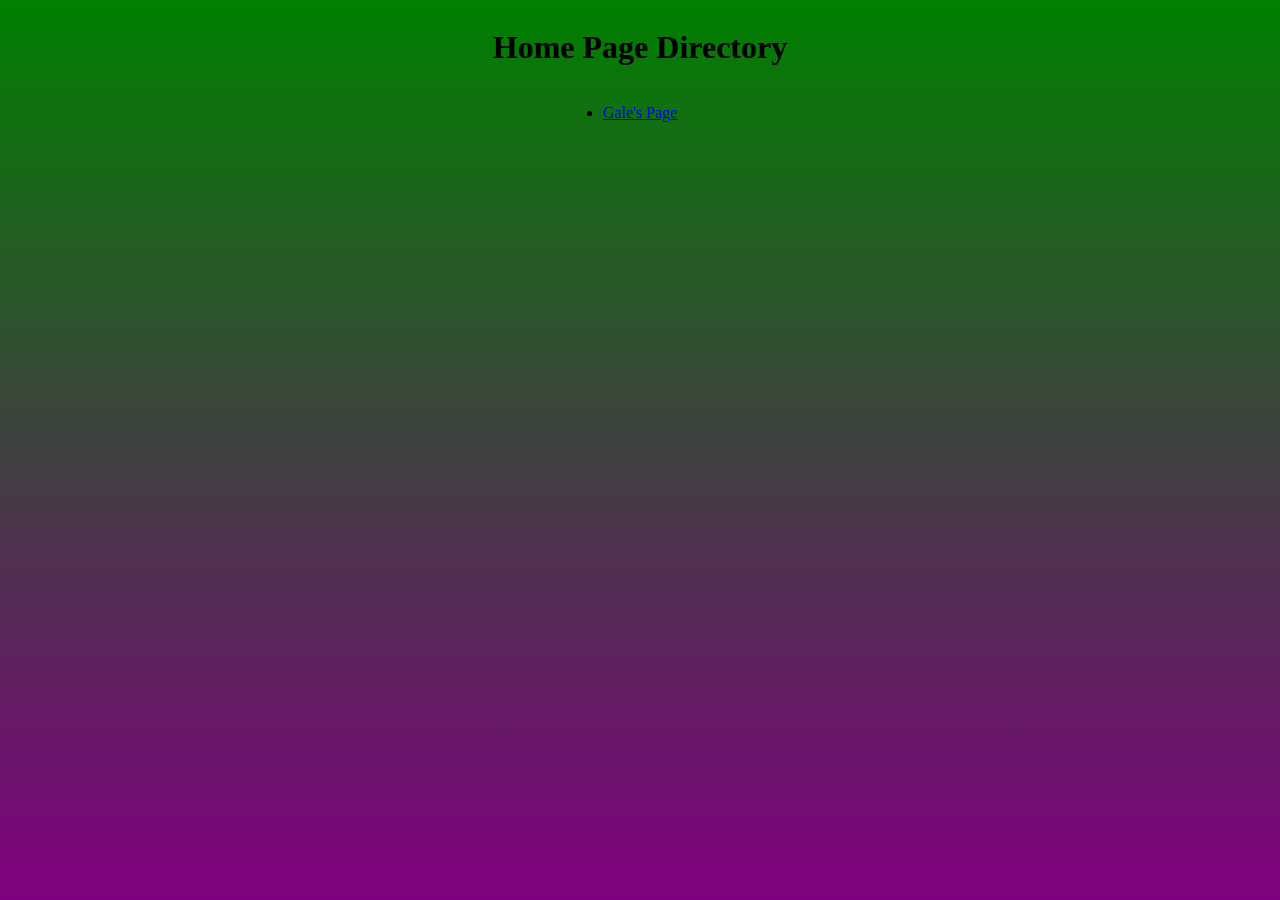
<file: index.html>
<!DOCTYPE html>
<html>

<head>
  <title>Home Page</title>
  <link rel="stylesheet" href="main.css" type="text/css" />
</head>

<body>
  <div class="centered-content">
    <h1>Home Page Directory</h1>
    <div>
      <ul>
        <li><a href="gale-page.html">Gale's Page</a></li>
      </ul>
    </div>
  </div>
</body>

</html>
</file>
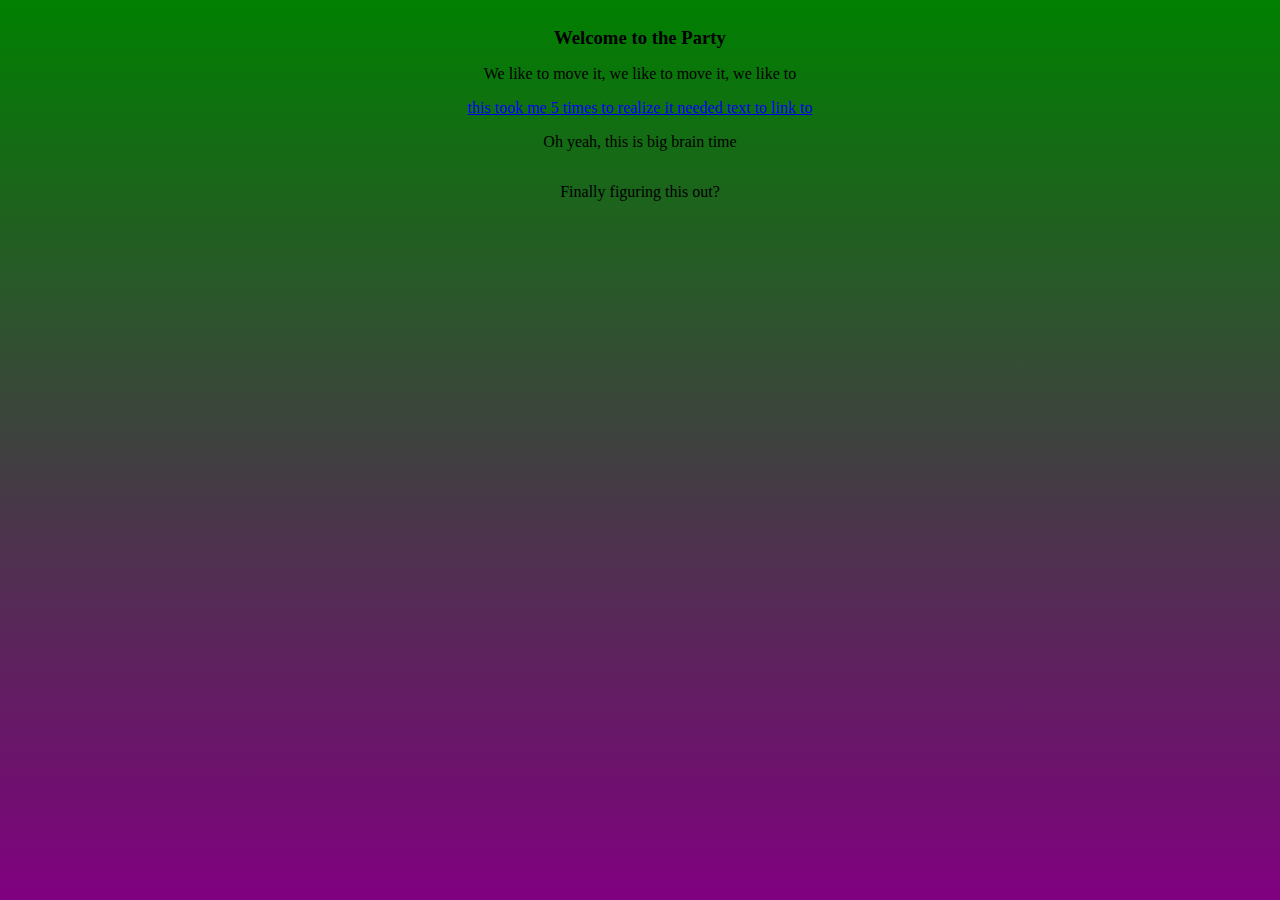
<file: dreaded.html>
<!DOCTYPE html>
<html>
<link rel="stylesheet" href="main.css" type="text/css" />
  <div class="centered-content">
    <h3 style="margin-bottom: 0;"
        <h1>Welcome to the Party</h1>
        <p>We like to move it, we like to move it, we like to</p>
        <a href="https://www.youtube.com/shorts/lcASHerzUuk">this took me 5 times to realize it needed text to link to</a>
<p>Oh yeah, this is big brain time</p>
<p>Finally figuring this out?</p>
</html>
</file>
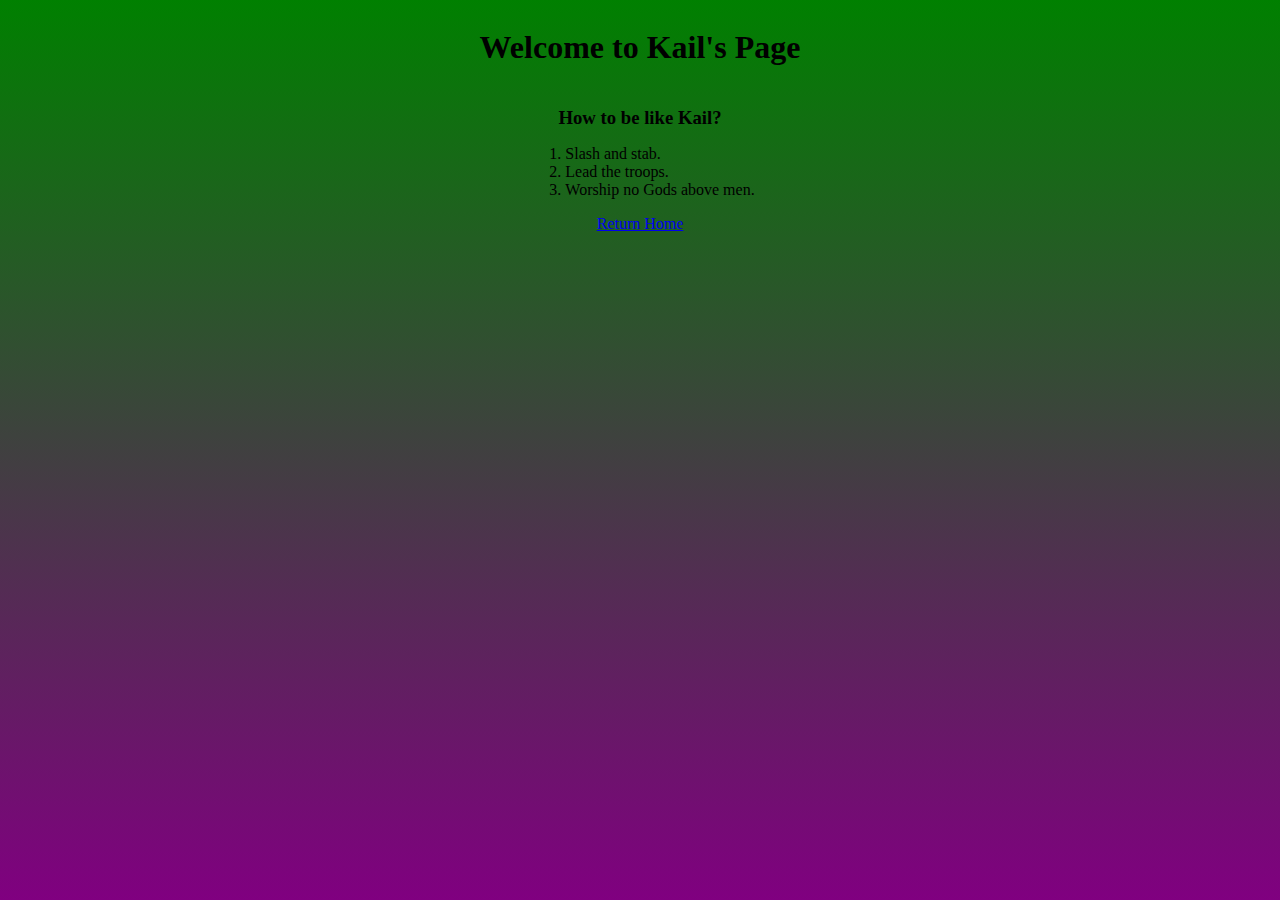
<file: gale-page.html>
<!DOCTYPE html>
<html>

<head>
  <title>Kail's Page</title>
  <link rel="stylesheet" href="main.css" type="text/css" />
</head>

<body>
  <div class="centered-content">
    <h1>Welcome to Kail's Page</h1>
    <h3 style="margin-bottom: 0;">How to be like Kail?</h3>
    <div>
      <ol>
        <li>Slash and stab.</li>
        <li>Lead the troops.</li>
        <li>Worship no Gods above men.</li>
      </ol>
    </div>
    <div>
      <a href="index.html">Return Home</a>
    </div>
  </div>
</body>

</html>
</file>
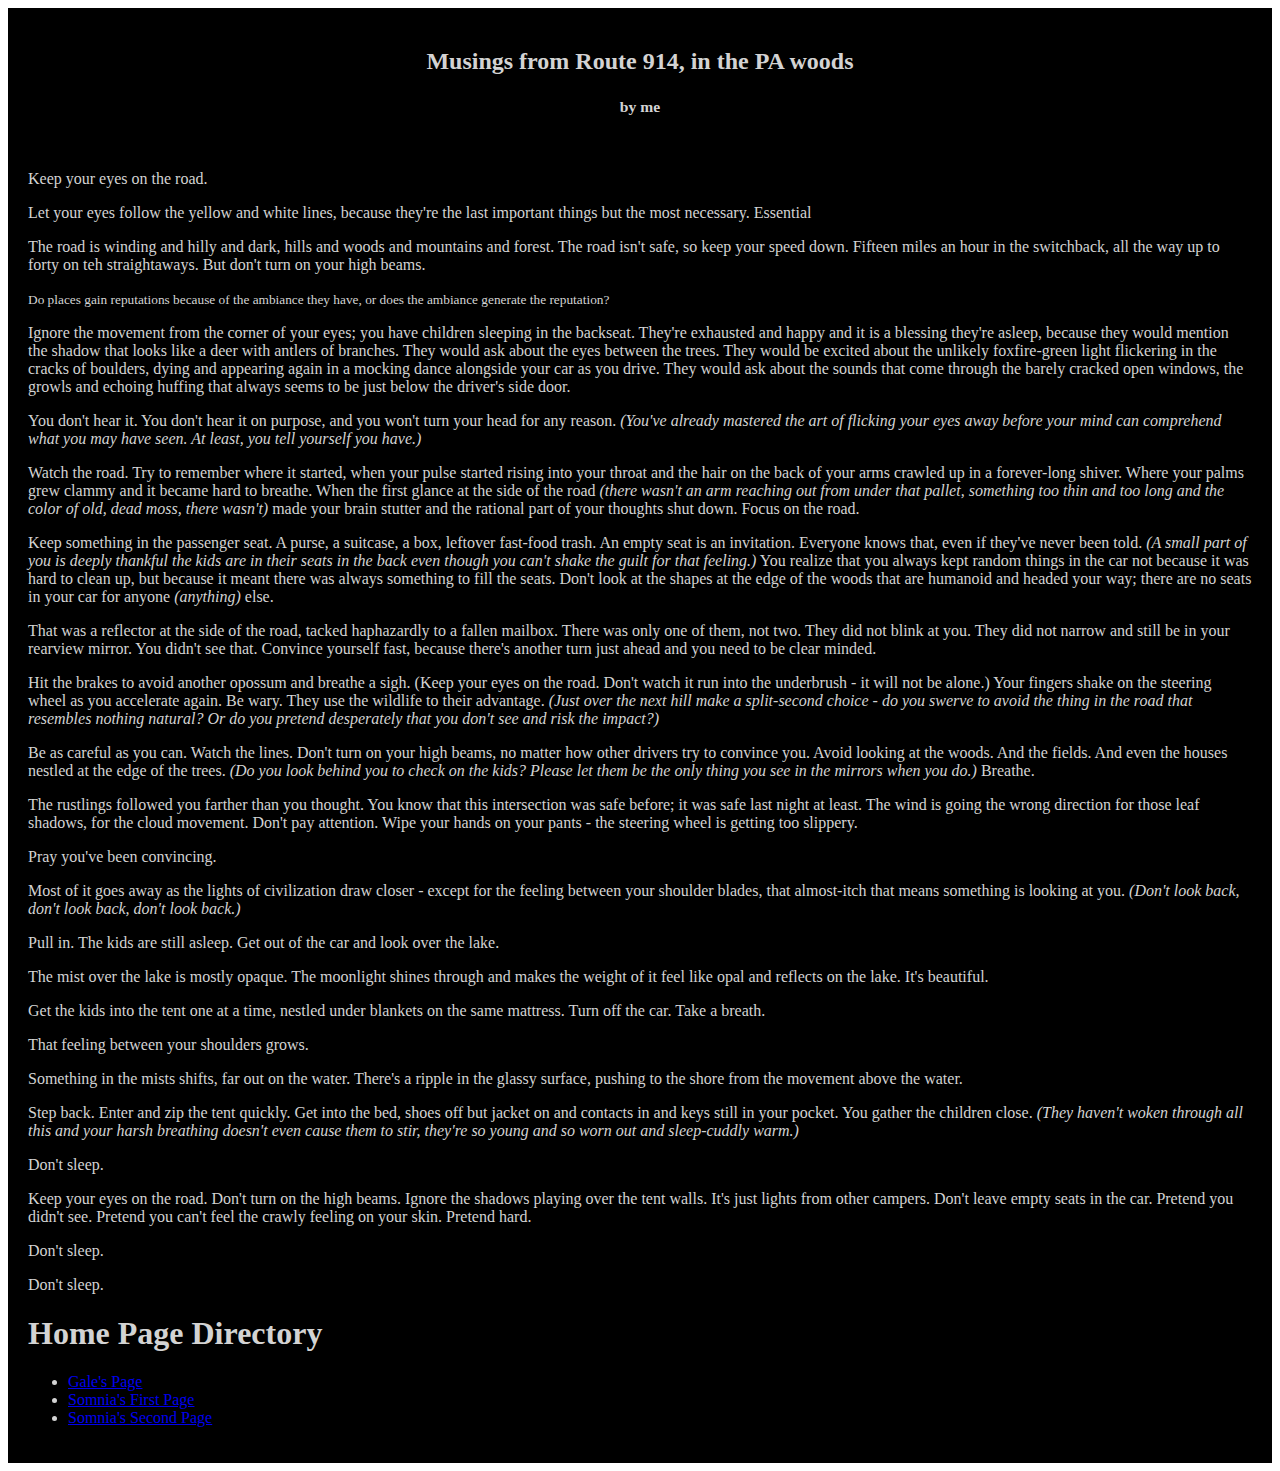
<file: somnia-page-1.html>
<!DOCTYPE html>
<html>
  <head>
    <title>Somnia's First Page</title>
  </head>

  <div style="background-color:black;color:lightgrey;padding:20px;">
    <body>
    <h2 style="text-align:center;">Musings from Route 914, in the PA woods</h2>
    <h3 style="text-align:center;"><small>by me</small></h3>
    <br>
 
    <p>Keep your eyes on the road.</p>
    <p>Let your eyes follow the yellow and white lines, because they're the last important things but the most necessary. Essential</p>
    <p>The road is winding and hilly and dark, hills and woods and mountains and forest. The road isn't safe, so keep your speed down. Fifteen miles an hour in the switchback, all the way up to forty on teh straightaways. But don't turn on your high beams.</p>
    <p><small>Do places gain reputations because of the ambiance they have, or does the ambiance generate the reputation?</small></p>
    <p>Ignore the movement from the corner of your eyes; you have children sleeping in the backseat. They're exhausted and happy and it is a blessing they're asleep, because they would mention the shadow that looks like a deer with antlers of branches. They would ask about the eyes between the trees. They would be excited about the unlikely foxfire-green light flickering in the cracks of boulders, dying and appearing again in a mocking dance alongside your car as you drive. They would ask about the sounds that come through the barely cracked open windows, the growls and echoing huffing that always seems to be just below the driver's side door.</p>
    <p>You don't hear it. You don't hear it on purpose, and you won't turn your head for any reason. <i>(You've already mastered the art of flicking your eyes away before your mind can comprehend what you may have seen. At least, you tell yourself you have.)</i></p>
    <p>Watch the road. Try to remember where it started, when your pulse started rising into your throat and the hair on the back of your arms crawled up in a forever-long shiver. Where your palms grew clammy and it became hard to breathe. When the first glance at the side of the road <i>(there wasn't an arm reaching out from under that pallet, something too thin and too long and the color of old, dead moss, there wasn't)</i> made your brain stutter and the rational part of your thoughts shut down. Focus on the road.</p>
    <p>Keep something in the passenger seat. A purse, a suitcase, a box, leftover fast-food trash. An empty seat is an invitation. Everyone knows that, even if they've never been told. <i>(A small part of you is deeply thankful the kids are in their seats in the back even though you can't shake the guilt for that feeling.)</i> You realize that you always kept random things in the car not because it was hard to clean up, but because it meant there was always something to fill the seats. Don't look at the shapes at the edge of the woods that are humanoid and headed your way; there are no seats in your car for anyone <i>(anything)</i> else.</p>
    <p">That was a reflector at the side of the road, tacked haphazardly to a fallen mailbox. There was only one of them, not two. They did not blink at you. They did not narrow and still be in your rearview mirror. You didn't see that. Convince yourself fast, because there's another turn just ahead and you need to be clear minded.</p>
    <p>Hit the brakes to avoid another opossum and breathe a sigh. (Keep your eyes on the road. Don't watch it run into the underbrush - it will not be alone.) Your fingers shake on the steering wheel as you accelerate again. Be wary. They use the wildlife to their advantage. <i>(Just over the next hill make a split-second choice - do you swerve to avoid the thing in the road that resembles nothing natural? Or do you pretend desperately that you don't see and risk the impact?)</i></p>
    <p>Be as careful as you can. Watch the lines. Don't turn on your high beams, no matter how other drivers try to convince you. Avoid looking at the woods. And the fields. And even the houses nestled at the edge of the trees. <i>(Do you look behind you to check on the kids? Please let them be the only thing you see in the mirrors when you do.)</i> Breathe.</p>
    <p>The rustlings followed you farther than you thought. You know that this intersection was safe before; it was safe last night at least. The wind is going the wrong direction for those leaf shadows, for the cloud movement. Don't pay attention. Wipe your hands on your pants - the steering wheel is getting too slippery.</p>
    <p>Pray you've been convincing.</p>
    <p>Most of it goes away as the lights of civilization draw closer - except for the feeling between your shoulder blades, that almost-itch that means something is looking at you. <i>(Don't look back, don't look back, don't look back.)</i></p>    <p>Pull in. The kids are still asleep. Get out of the car and look over the lake.</p>
    <p>The mist over the lake is mostly opaque. The moonlight shines through and makes the weight of it feel like opal and reflects on the lake. It's beautiful.</p>
    <p>Get the kids into the tent one at a time, nestled under blankets on the same mattress. Turn off the car. Take a breath.</p>
    <p>That feeling between your shoulders grows.</p>
    <p>Something in the mists shifts, far out on the water. There's a ripple in the glassy surface, pushing to the shore from the movement above the water.</p>
    <p>Step back. Enter and zip the tent quickly. Get into the bed, shoes off but jacket on and contacts in and keys still in your pocket. You gather the children close. <i>(They haven't woken through all this and your harsh breathing doesn't even cause them to stir, they're so young and so worn out and sleep-cuddly warm.)</i></p>
    <p>Don't sleep.</p>
    <p>Keep your eyes on the road. Don't turn on the high beams. Ignore the shadows playing over the tent walls. It's just lights from other campers. Don't leave empty seats in the car. Pretend you didn't see. Pretend you can't feel the crawly feeling on your skin. Pretend hard.</p>
    <p>Don't sleep.</p>
    <p>Don't sleep.</p>
      
      
      </p>
      <div class="centered-content">
        <h1>Home Page Directory</h1>
        <div>
          <ul>
            <li><a href="gale-page.html">Gale's Page</a></li>
            <li><a href="somnia-page-1.html">Somnia's First Page</a></li>
            <li><a href="somnia-page.html">Somnia's Second Page</a></li>
    
          </ul>
        </div>
      </div>
    </body>
</html>
</file>
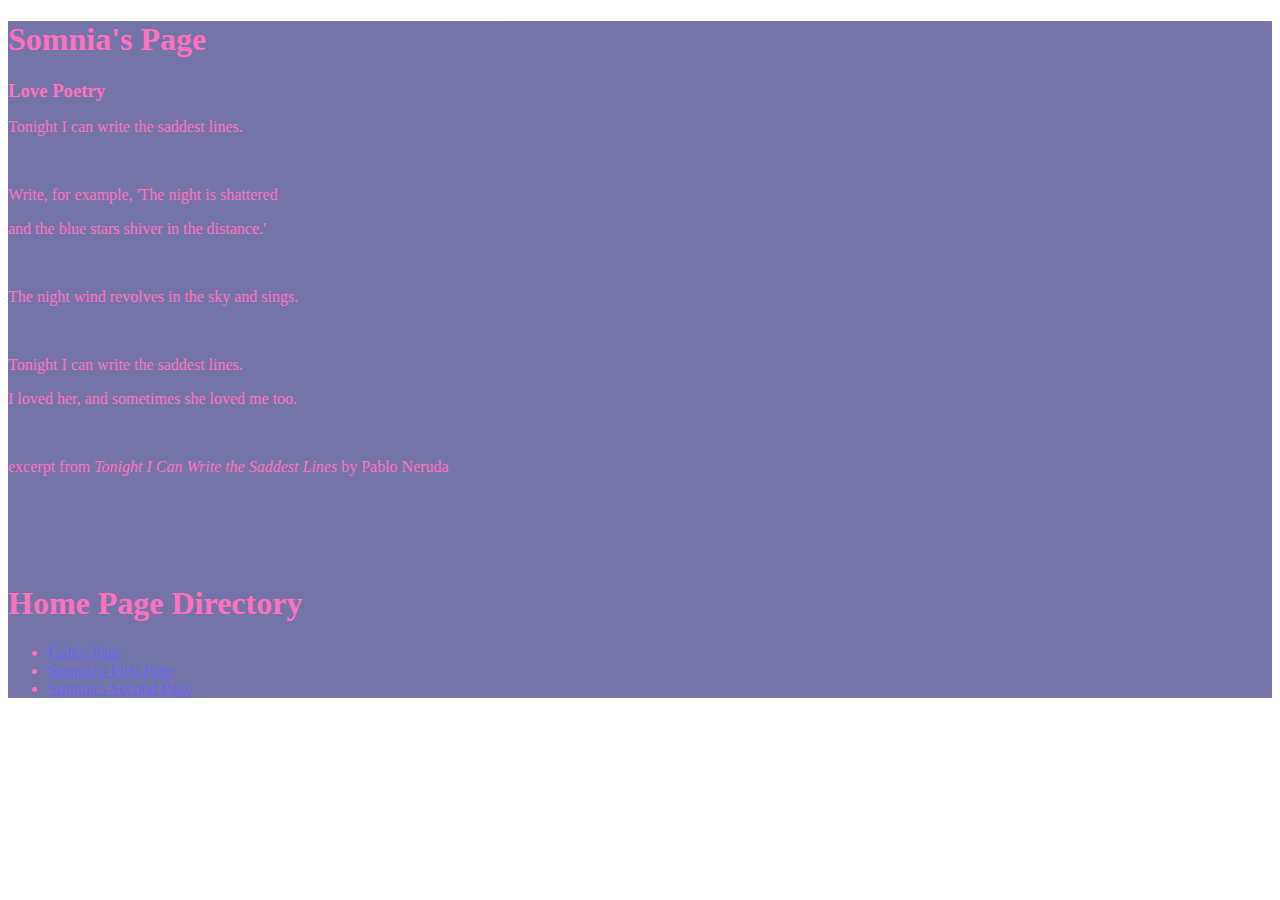
<file: somnia-page.html>
<!DOCTYPE html>
<html>
    
<head>
    <title>Somnia Page</title>
    </head>

    <div style="    background-color: midnightblue;
    opacity: .6;
    color: deeppink;">
<body>
    <h1>Somnia's Page</h1>
    <h3 style="margin-bottom: 0;">Love Poetry</h3>
    <div class="style">
           <p>Tonight I can write the saddest lines.</p>
    <br>
    
    <p>Write, for example, 'The night is shattered</p>
    <p>and the blue stars shiver in the distance.'</p>
    <br>
    <p>The night wind revolves in the sky and sings.</p>
    <br>
    <p>Tonight I can write the saddest lines.</p>
    <p>I loved her, and sometimes she loved me too.</p>
    <br>
    <p>excerpt from <i>Tonight I Can Write the Saddest Lines</i> by Pablo Neruda</i></p>
    <br>
    <br>
    <br>
    <br>
    <div class="centered-content">
        <h1>Home Page Directory</h1>
        <div>
          <ul>
            <li><a href="gale-page.html">Gale's Page</a></li>
            <li><a href="somnia-page-1.html">Somnia's First Page</a></li>
            <li><a href="somnia-page.html">Somnia's Second Page</a></li>
    
          </ul>
        </div>
</div>
</body>
</style>
</html>
</file>
<file: main.css>
.centered-content {
  display: flex;
  flex-direction: column;
  align-items: center;
}

ul {
  padding: 0;
}

.red {
  color: red;
}

.green {
  color: green;
}

.blue {
  color: blue;
}

.purple {
  color: purple;
}

html {
  background: linear-gradient(green, purple) no-repeat;
  height: 100%;
}

@keyframes blink {
  to {
    visibility: hidden;
  }
}

.blink {
  animation: blink 1s steps(5, start) infinite;
}
</file>
